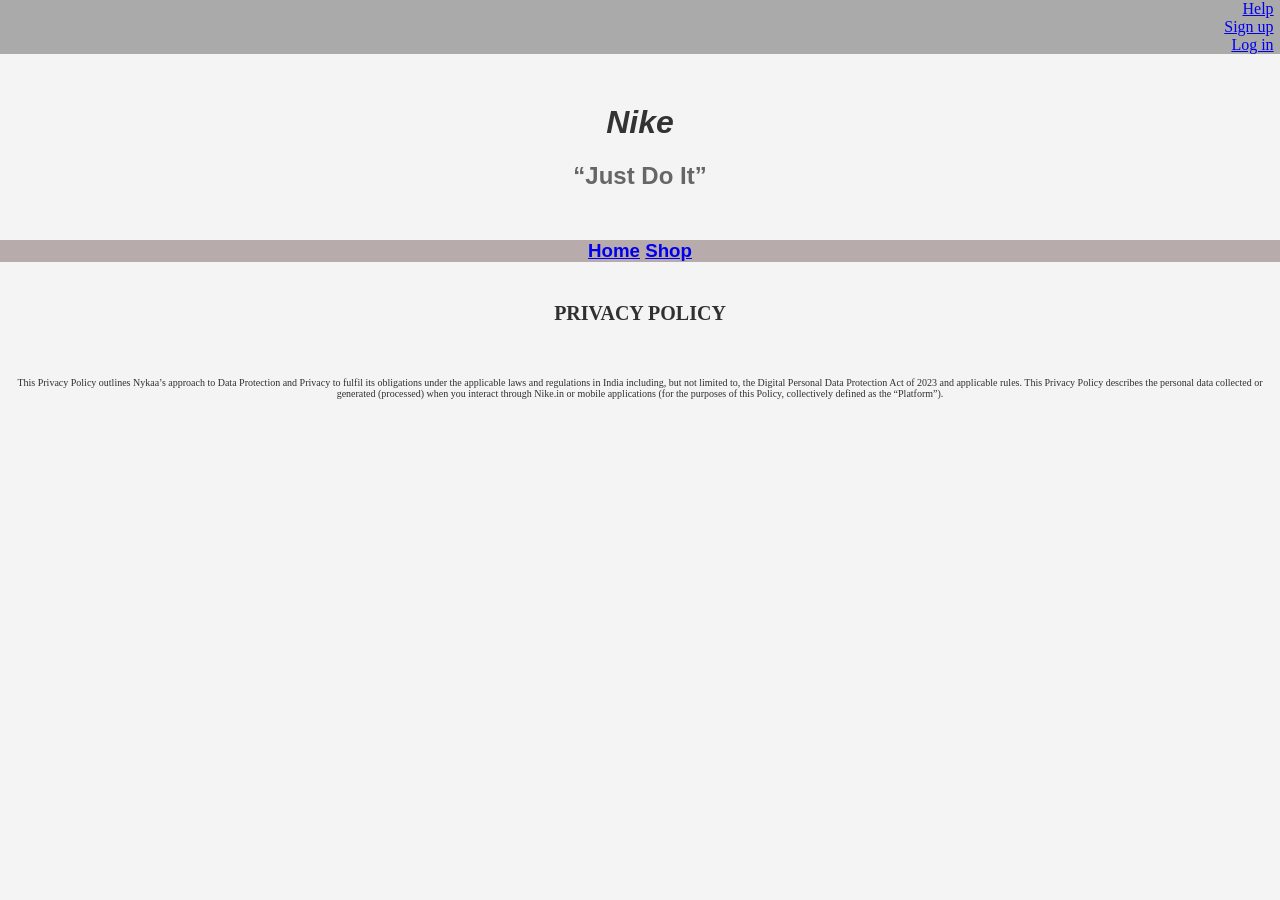
<file: index.html>
<!DOCTYPE html>
<html lang="en">

<head>
    <meta charset="UTF-8">
    <meta name="viewport" content="width=device-width, initial-scale=1.0">
    <title>Home</title>
    <style>
        body {
            font-family: Arial, sans-serif;
            margin: 0;
            padding: 0;
            background-color: #f4f4f4;
        }

        h1 {
            color: #333 !important;
            text-align: center;
            margin-top: 50px;
            font-style: italic;
        }
    </style>
    <link rel="stylesheet" href="css/style_1.css" type="text/css">
</head>

<body>
    <header>
        <ul>
            <li><a href="#home">Help</a></li>
            <li><a href="#news">Sign up</a></li>
            <li><a href="#contact">Log in</a></li>
        </ul>
    </header>
    <!-- Internal css -->
    <h1>Nike</h1>
    <!-- Inline css -->
    <h2 style="color: #666; text-align: center;">“Just Do It”</h2>
    <!-- External css -->
    <h3>
        <nav>
            <a href="index.html">Home</a>
            <a href="products.html">Shop</a>
        </nav>
    </h3>
    <h4 class="content_1">
        PRIVACY POLICY
    </h4>
    <p class="paragraph_1">This Privacy Policy outlines Nykaa’s approach to Data Protection and Privacy to fulfil its
        obligations under the
        applicable laws and regulations in India including, but not limited to, the Digital Personal Data Protection Act
        of 2023 and applicable rules. This Privacy Policy describes the personal data collected or generated (processed)
        when you interact through Nike.in or mobile applications (for the purposes of this Policy, collectively defined
        as the “Platform”).</p>
</body>

</html>
</file>
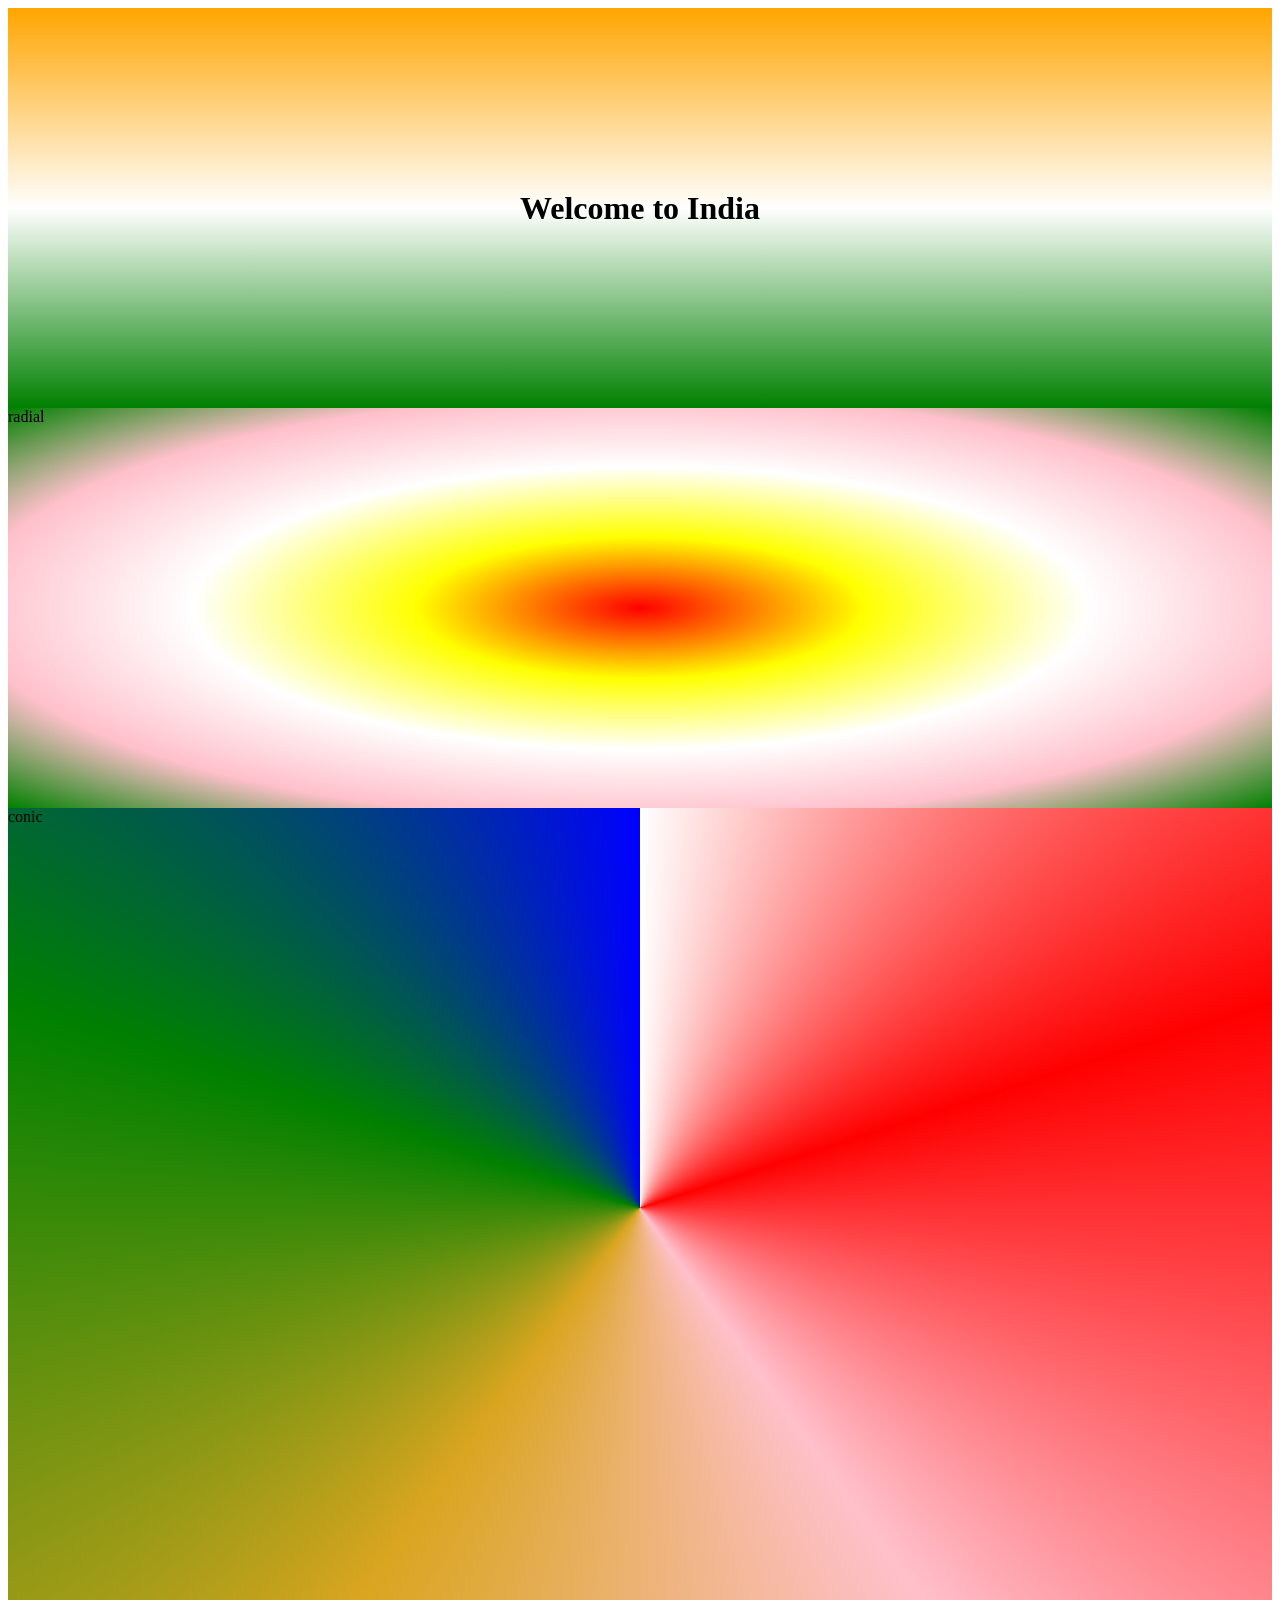
<file: background.html>
<!DOCTYPE html>
<html lang="en">
<head>
    <meta charset="UTF-8">
    <meta name="viewport" content="width=device-width, initial-scale=1.0">
    <title>Document</title>
    <link rel="stylesheet" href="css/style_4.css">
</head>
<body>
    <div class="linear">
        <h1 class="heading">Welcome to India</h1>
    </div>
    <div class="radial">radial</div>
    <div class="conic">conic</div>
</body>
</html>
</file>
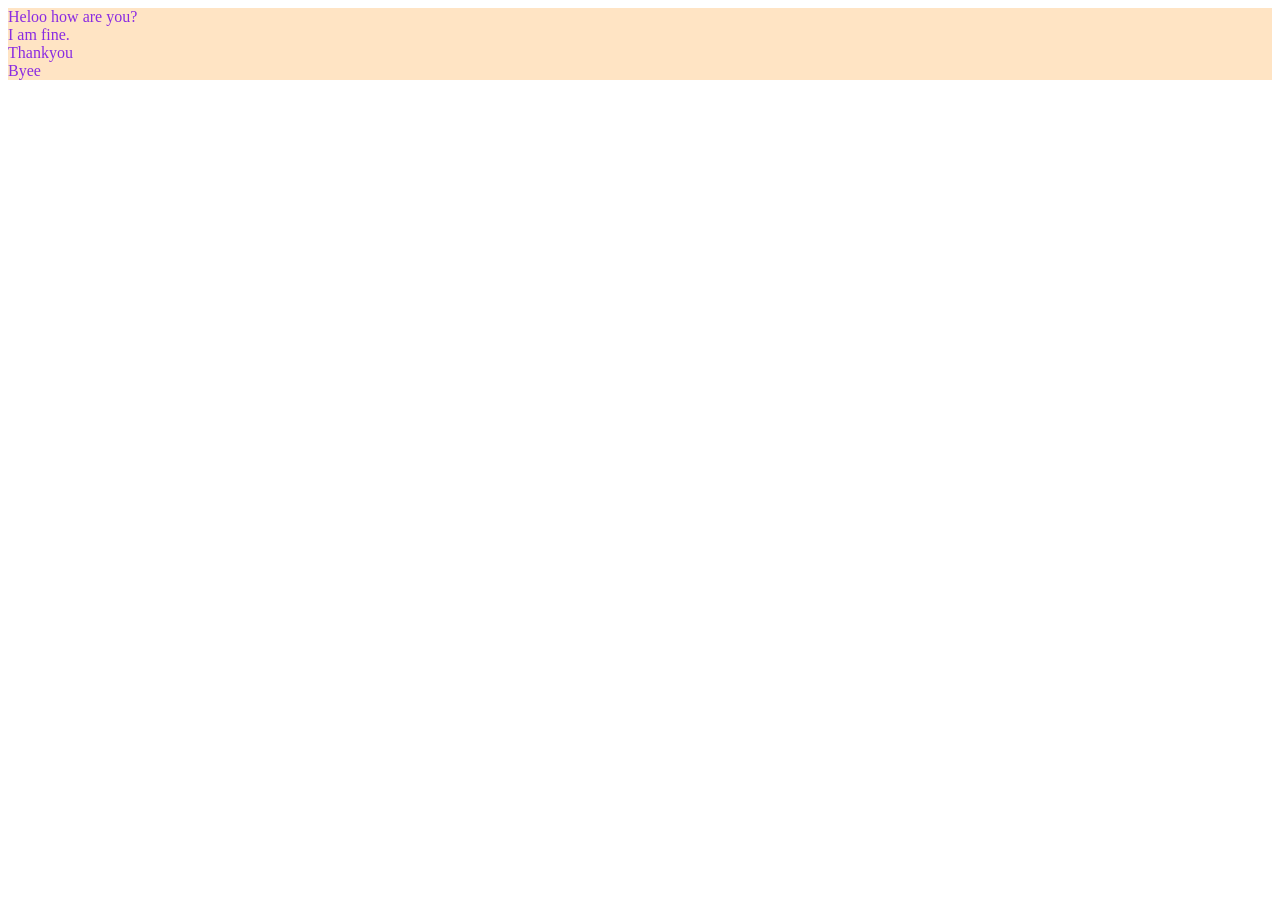
<file: background_properties.html>
<!DOCTYPE html>
<html lang="en">
<head>
    <meta charset="UTF-8">
    <meta name="viewport" content="width=device-width, initial-scale=1.0">
    <title>Document</title>
    <link rel="stylesheet" href="css/style_4.css">
</head>
<body>
    <div class="bg_img">
        <div class="h1_color">Heloo how are you?</div>
        <div class="h1_color">I am fine.</div>
        <div class="h1_color">Thankyou</div>
        <div class="h1_color">Byee</div>
    </div>
</body>
</html>
</file>
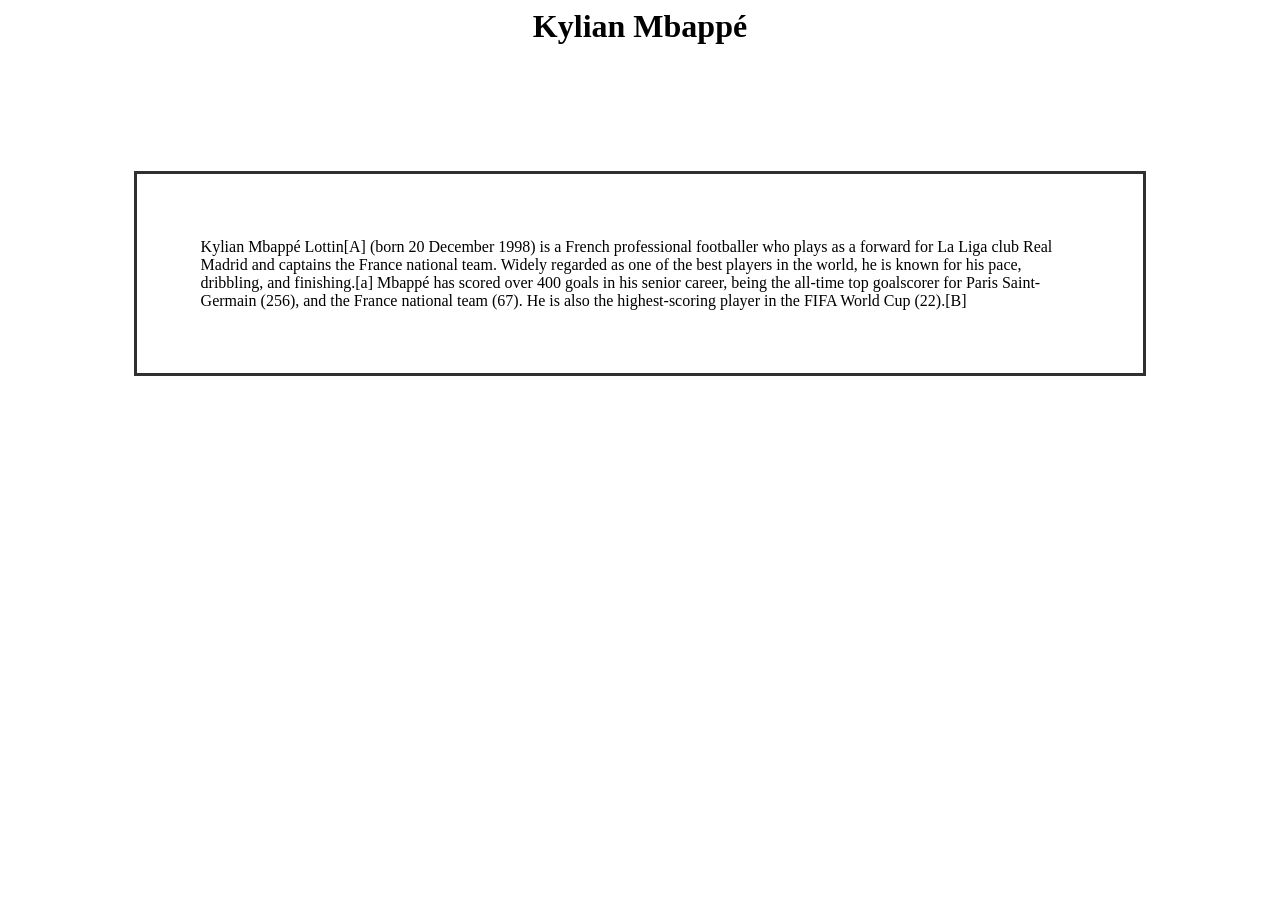
<file: box_model.html>
<!DOCTYPE html>
<html lang="en">

<head>
    <meta charset="UTF-8">
    <meta name="viewport" content="width=device-width, initial-scale=1.0">
    <title>Document</title>
    <link rel="stylesheet" href="css/style_1.css">
</head>

<body>
    <h1 class="box_model_1">Kylian Mbappé</h1>
    <p class="box_model">Kylian Mbappé Lottin[A] (born 20 December 1998) is a French professional footballer who plays
        as a forward for La Liga club Real Madrid and captains the France national team. Widely regarded as one of the
        best players in the world, he is known for his pace, dribbling, and finishing.[a] Mbappé has scored over 400
        goals in his senior career, being the all-time top goalscorer for Paris Saint-Germain (256), and the France
        national team (67). He is also the highest-scoring player in the FIFA World Cup (22).[B]</p>
</body>

</html>
</file>
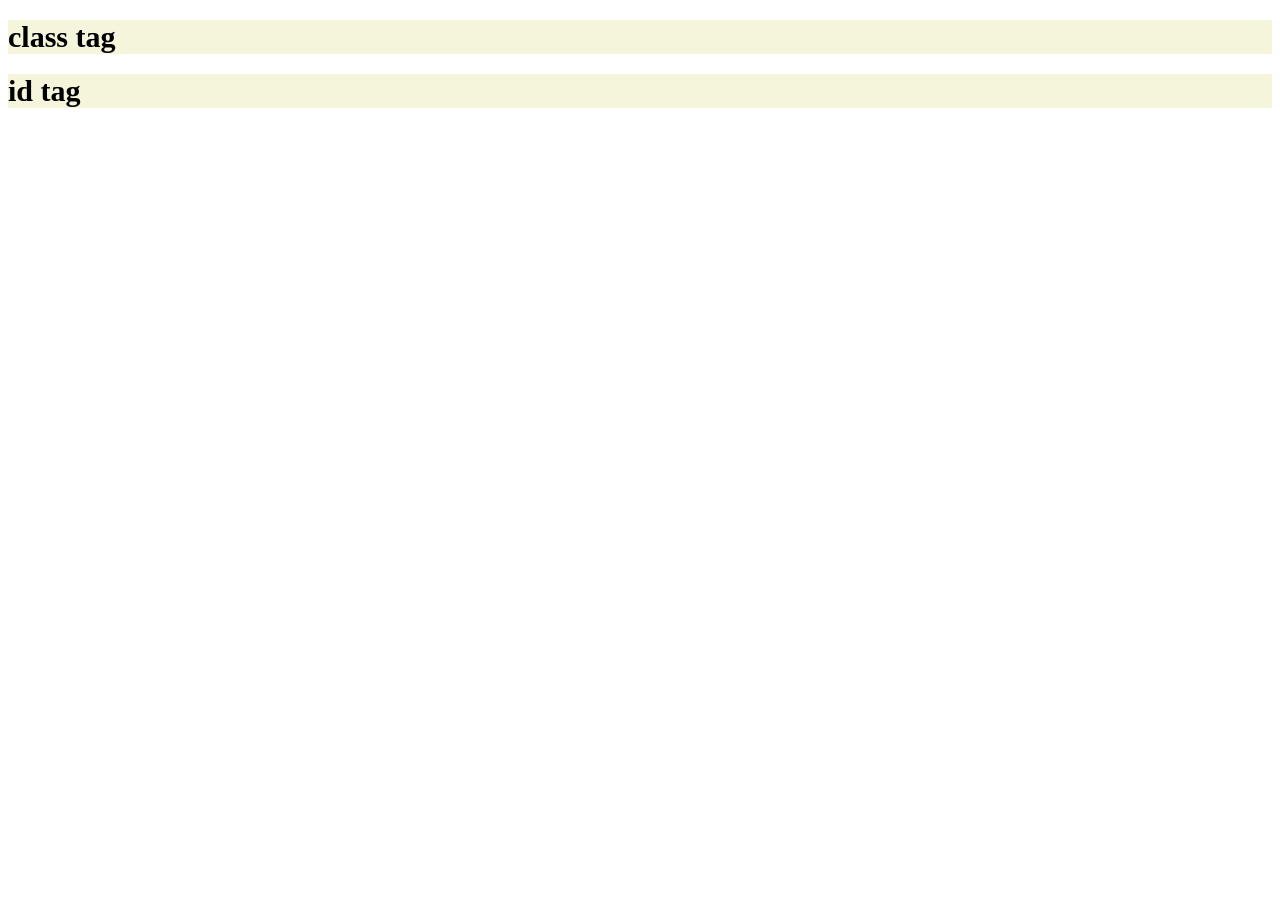
<file: class_id_selector.html>
<!DOCTYPE html>
<html lang="en">
<head>
    <meta charset="UTF-8">
    <meta name="viewport" content="width=device-width, initial-scale=1.0">
    <title>Document</title>
    <link rel="stylesheet" href="css/style_2.css" type="text/css">
</head>
<body>
    <h1 class="class_id_1">class tag</h1>
    <h1 id="id_1_1">id tag</h1>
</body>
</html>
</file>
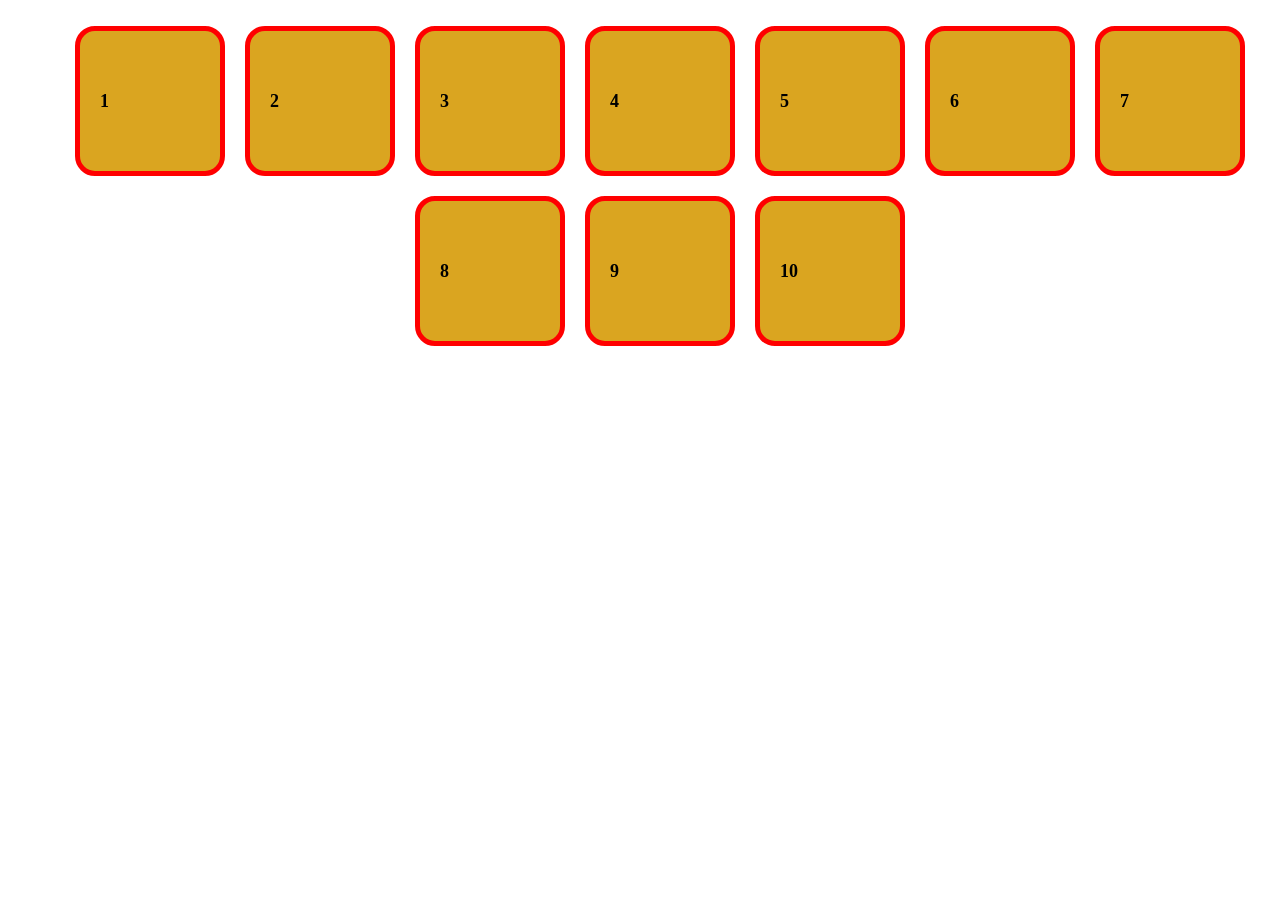
<file: flex.html>
<!DOCTYPE html>
<html lang="en">
<head>
    <meta charset="UTF-8">
    <meta name="viewport" content="width=device-width, initial-scale=1.0">
    <title>Document</title>
    <link rel="stylesheet" href="css/style_4.css">
</head>
<body>
        <!-- ul.flex-container>li.flex-items*10 -->
    <ul class="flex-container">
        <li class="flex-items">1</li>
        <li class="flex-items">2</li>
        <li class="flex-items">3</li>
        <li class="flex-items">4</li>
        <li class="flex-items">5</li>
        <li class="flex-items">6</li>
        <li class="flex-items">7</li>
        <li class="flex-items">8</li>
        <li class="flex-items">9</li>
        <li class="flex-items">10</li>
    </ul>
</body>
</html>
</file>
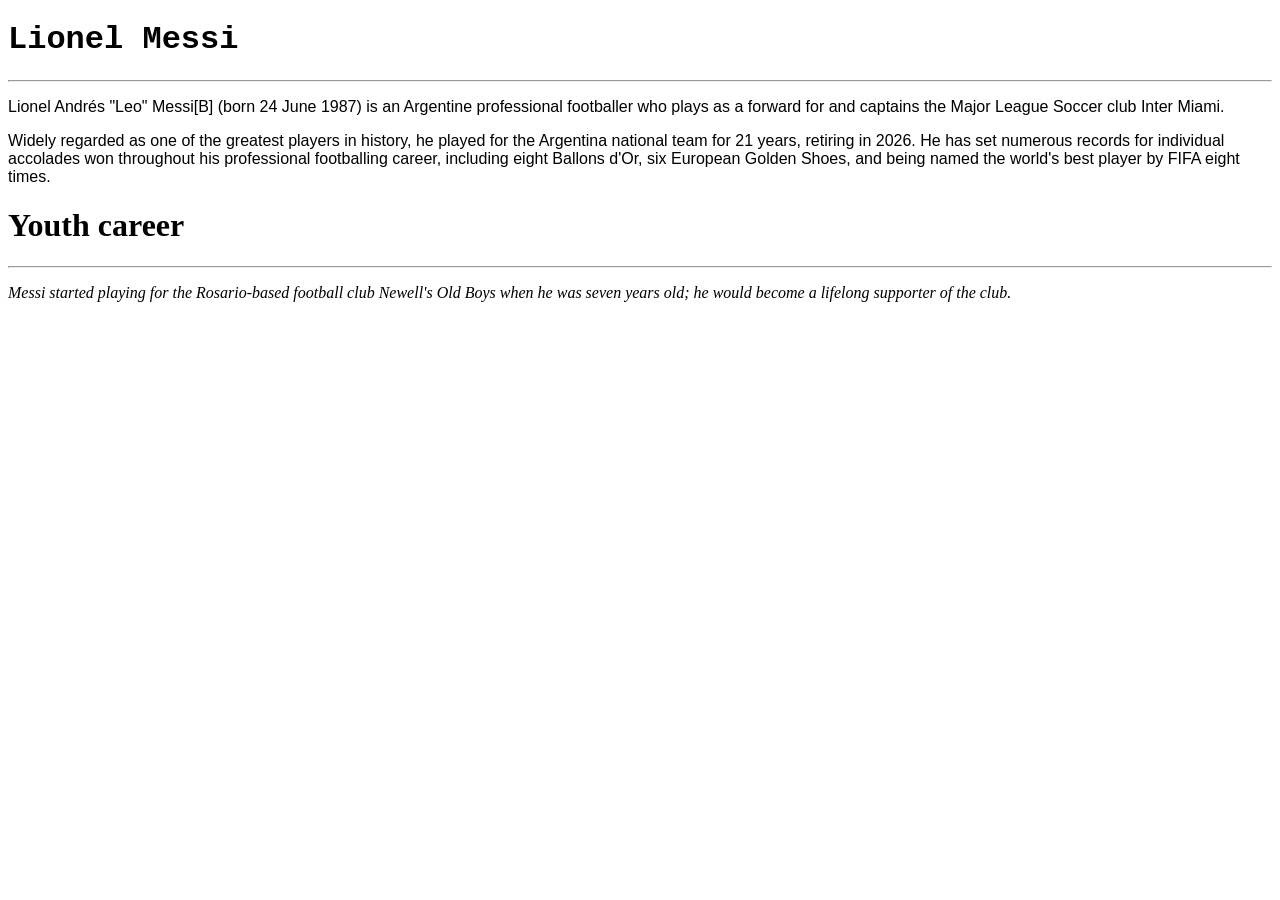
<file: font_format.html>
<!DOCTYPE html>
<html lang="en">

<head>
    <meta charset="UTF-8">
    <meta name="viewport" content="width=device-width, initial-scale=1.0">
    <title>Document</title>
    <link rel="stylesheet" href="css/style_3.css">
</head>

<body>
    <h1 class="f_family_1">Lionel Messi</h1>
    <hr>
    <p class="f_family_2">Lionel Andrés "Leo" Messi[B] (born 24 June 1987) is an Argentine professional footballer who
        plays as a forward for and captains the Major League Soccer club Inter Miami.</p>
    <p class="f_family_3">Widely regarded as one of the greatest players in history, he played for the Argentina
        national team for 21 years, retiring in 2026. He has set numerous records for individual accolades won
        throughout his professional footballing career, including eight Ballons d'Or, six European Golden Shoes, and
        being named the world's best player by FIFA eight times.</p>
    <h1 class="f_weight">Youth career</h1>
    <hr>
    <p class="f_family_4">Messi started playing for the Rosario-based football club Newell's Old Boys when he was seven
        years old; he would become a lifelong supporter of the club.</p>
</body>

</html>
</file>
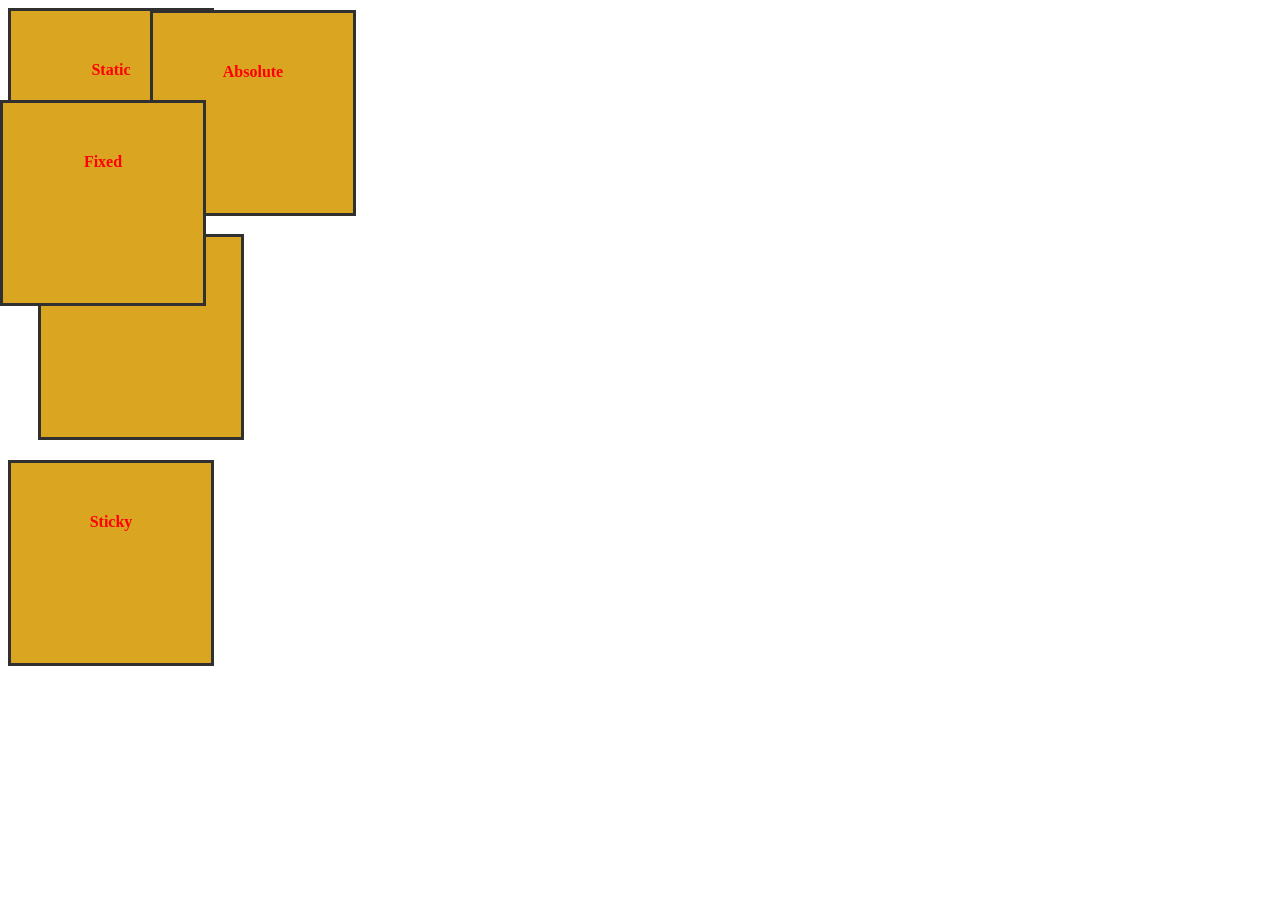
<file: positions.html>
<!DOCTYPE html>
<html lang="en">
<head>
    <meta charset="UTF-8">
    <meta name="viewport" content="width=device-width, initial-scale=1.0">
    <title>Document</title>
    <link rel="stylesheet" href="css/style_1.css">
</head>
<body>
    <div class="box box_static">Static</div>
    <div class="box box_relative">Relative</div>
    <div class="box box_abs">Absolute</div>
    <div class="box box_sticky">Sticky</div>
    <div class="box box_fixed">Fixed</div>
</body>
</html>
</file>
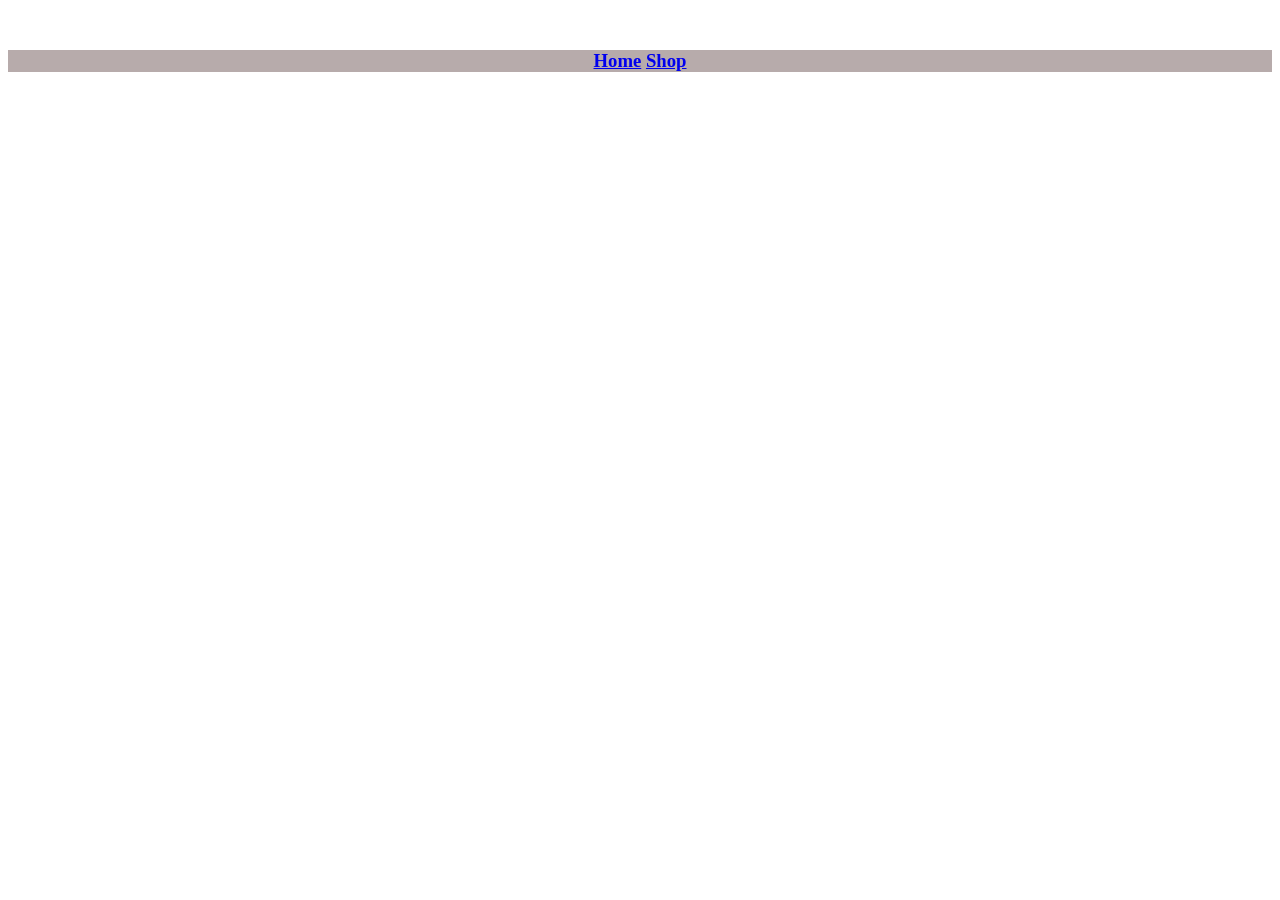
<file: products.html>
<!DOCTYPE html>
<html lang="en">

<head>
    <meta charset="UTF-8">
    <meta name="viewport" content="width=device-width, initial-scale=1.0">
    <title>Shop</title>
    <link rel="stylesheet" href="css/style_1.css" type="text/css">

</head>

<body>
    <!-- External css -->
    <h3>
        <nav>
            <a href="index.html">Home</a>
            <a href="products.html">Shop</a>
        </nav>
    </h3>
</body>

</html>
</file>
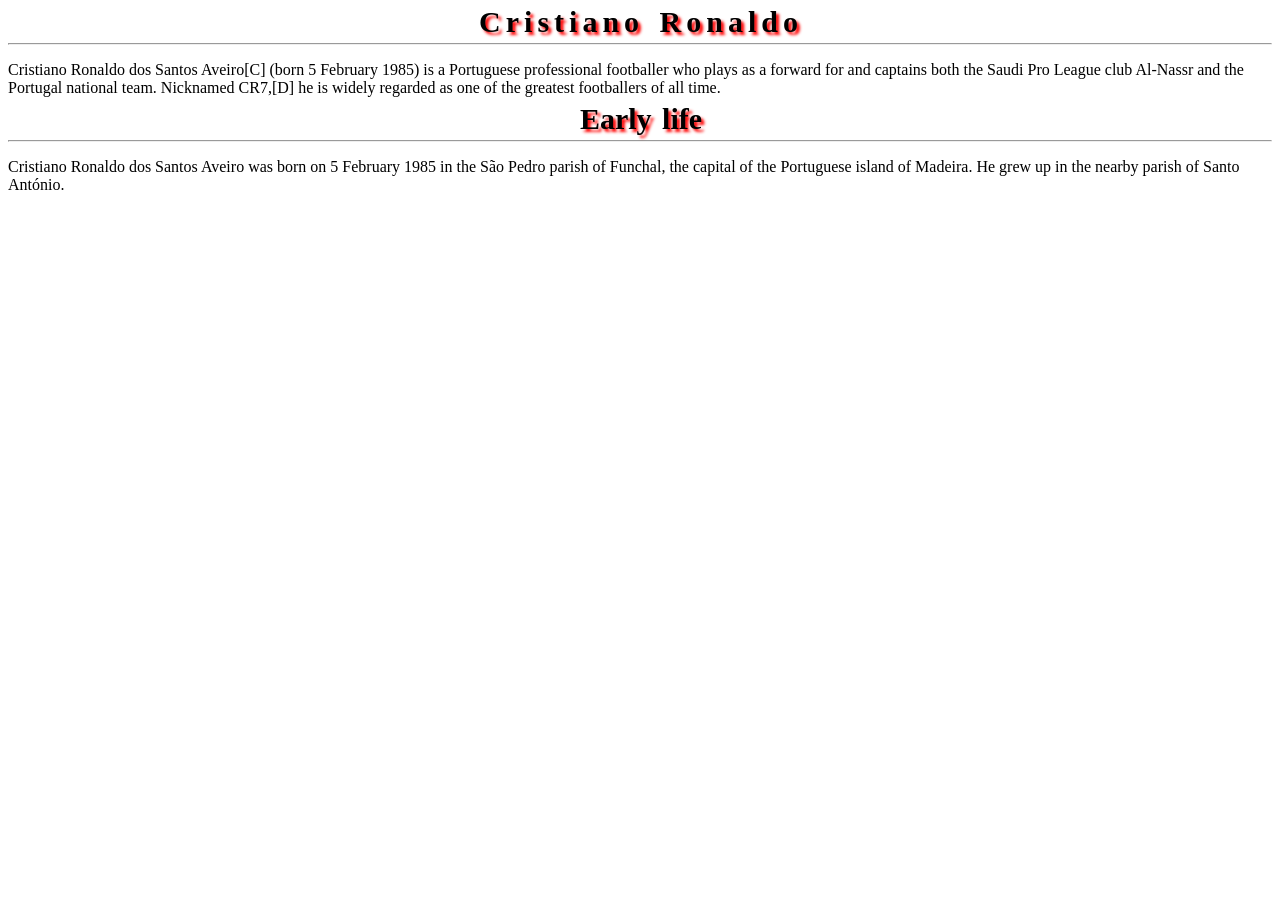
<file: text_format.html>
<!DOCTYPE html>
<html lang="en">

<head>
    <meta charset="UTF-8">
    <meta name="viewport" content="width=\qq, initial-scale=1.0">
    <title>Document</title>
    <link rel="stylesheet" href="css/style_3.css">
</head>

<body>
    <h1 class="heading">Cristiano Ronaldo</h1>
    <hr>
    <p>Cristiano Ronaldo dos Santos Aveiro[C] (born 5 February 1985) is a Portuguese professional footballer who plays
        as a forward for and captains both the Saudi Pro League club Al-Nassr and the Portugal national team. Nicknamed
        CR7,[D] he is widely regarded as one of the greatest footballers of all time.</p>
    <h1 class="heading_1">Early life</h1>
    <hr>
    <p>Cristiano Ronaldo dos Santos Aveiro was born on 5 February 1985 in the São Pedro parish of Funchal, the capital
        of the Portuguese island of Madeira. He grew up in the nearby parish of Santo António.</p>

</body>

</html>
</file>
<file: css/style_1.css>
header{
    text-align: right;
    color: #303030;
    background-color: #AAAAAA;
    font-family: 'Times New Roman', Times, serif;
    padding-right: 0.5%;
}
ul {
  list-style-type: none;
  margin: 0;
  padding: 0;
}
h3 {
    color: black;
    text-align: center;
    margin-top: 50px;
    background-color: #b7abab;
}
.content_1{
    font-size: 20px;
    color: #303030;
    text-align: center;
    padding: 1%;
    font-family: 'Times New Roman', Times, serif;
}
.paragraph_1{
    font-size: 10px;
    color: #303030;
    text-align: center;
    padding: 1%;
    font-family: 'Times New Roman', Times, serif;
}

.box_model{
    border: #303030 3px solid;
    padding: 5%;
    margin: 10%;
}

.box_model_1{
    text-align: center;
    align-items: center;
    margin: 5px;

}

.box{
    width: 100px;
    height: 100px;
    font-weight: 900;
    text-align: center;
    color: red;
    border: #303030 solid 3px;
    padding: 50px;
    background-color: goldenrod;
    margin-bottom: 20px;
}
.box_static{
    position: static;
}
.box_relative{
    position: relative;
    left: 30px;
    top: 0px;
}
.box_fixed{
    position: fixed;
    left: 0px;
    top: 100px;

}
.box_sticky{
    position: sticky;
    top: 0px;
}
.box_abs{
    position: absolute;
    left: 150px;
    top: 10px;
}
</file>
<file: css/style_4.css>
.flex-items{
    background-color: goldenrod;
    width: 100px;
    height: 100px;
    font-size: large;
    padding: 20px;
    border: 5px solid red;
    color: black;
    margin: 10px;
    font-weight: 800;
    border-radius: 20px;
    display: flex;
    /* horizontal center */
    justify-items: center;
    /* vertical center */
    align-items: center;
}

.flex-container{
    display: flex;
    flex-wrap: wrap;
    flex-direction: row;
    justify-content: center;
    list-style: none;
}

.bg_img{
    background-color: bisque;
    background-image: url("https://images.pexels.com/photos/6985185/pexels-photo-6985185.jpeg");
    background-repeat: no-repeat;
    background-size: cover;
}

.h1_color{
    color: blueviolet;
}
.linear{
    height: 400px;
    background: linear-gradient(orange,white,green);
    display: flex;
    justify-content: center;
    align-items: center;
}
.radial{
    height: 400px;
    background: radial-gradient(red,yellow,white,pink,green);
}
.conic{
    height: 800px;
    background: conic-gradient(white,red,pink,goldenrod,green,blue);
}
</file>
<file: css/style_2.css>
.class_id_1{
    font-family: 'Times New Roman', Times, serif;
    font-size: 30px;
    background-color: beige;
    color: black;
}
#id_1_1{
    font-family: 'Times New Roman', Times, serif;
    font-size: 30px;
    background-color: beige;
    color: black;
}

.b_properties_1{
    border: 10px solid burlywood;
    height: 200px;
    width: auto;
}

.b_properties_2{
    border: 10px dashed brown;
    height: 200px;
    width: auto;
}

.b_properties_3{
    border: 10px dotted red;
    height: 200px;
    width: auto;
}

.b_properties_4{
    border: 10px double pink;
    height: 200px;
    width: auto;
}

.b_properties_5{
    border: 10px inset green;
    height: 200px;
    width: auto;
}
/* opposite of inset:outset */
.b_properties_6{
    border: 10px groove purple;
    height: 200px;
    width: auto;
}
.b_properties_7{
    height: 200px;
    width: auto;
    border: 30px solid ;
    /* border-top-color: brown; */
    border-color: aqua rebeccapurple darkgoldenrod goldenrod;
    border-radius: 10%;
    /* border-top-left-radius: 20%;
    border-radius: 30px 45px 30px 45px; */

}
</file>
<file: css/style_3.css>
.heading {
    text-align: center;
    text-indent: 2px;
    line-height: 3px;
    word-spacing: 3px;
    letter-spacing: 5px;
    text-shadow: 3px 3px 3px red;
    font-size: 30px;
}

.heading_1 {
    text-indent: 2px;
    line-height: 3px;
    word-spacing: 3px;
    text-align: center;
    text-shadow: 3px 3px 3px red;
    font-size: 30px;
}

.image_block_1 {
    display: flex;
    justify-content: center;
    align-items: center;
    height: 400px;
    width: 300px;
    border: 1px solid black;
}

.image_1 {
    height: 50%;
    box-shadow: 3px 3px 3px red;
}

.f_family_1 {
    font-family: 'Courier New', Courier, monospace;
    align-items: center;
}

.f_family_2 {
    font-family: 'Franklin Gothic Medium', 'Arial Narrow', Arial, sans-serif;
}

.f_family_3 {
    font-family: Arial, Helvetica, sans-serif;
}

.f_weight{
    font-weight: 700;
}

.f_family_4{
    font-style: italic;
}
</file>
